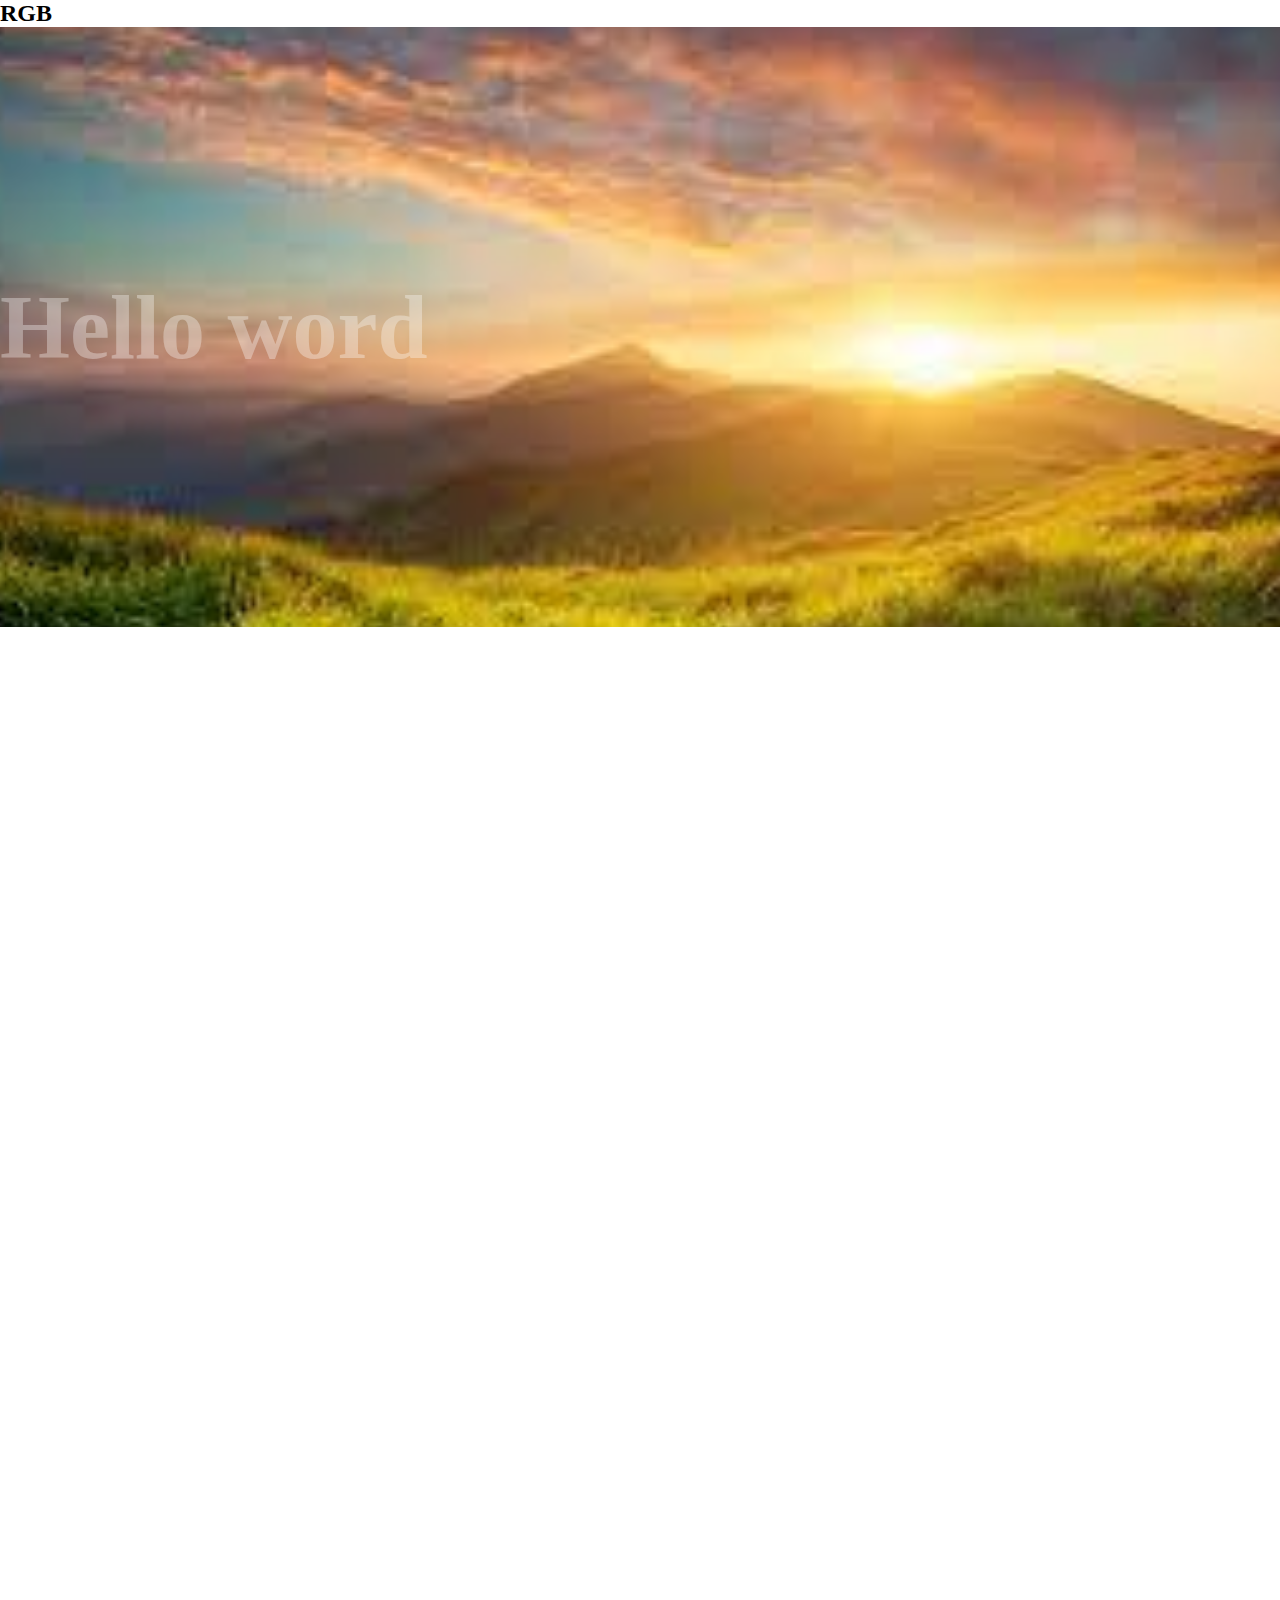
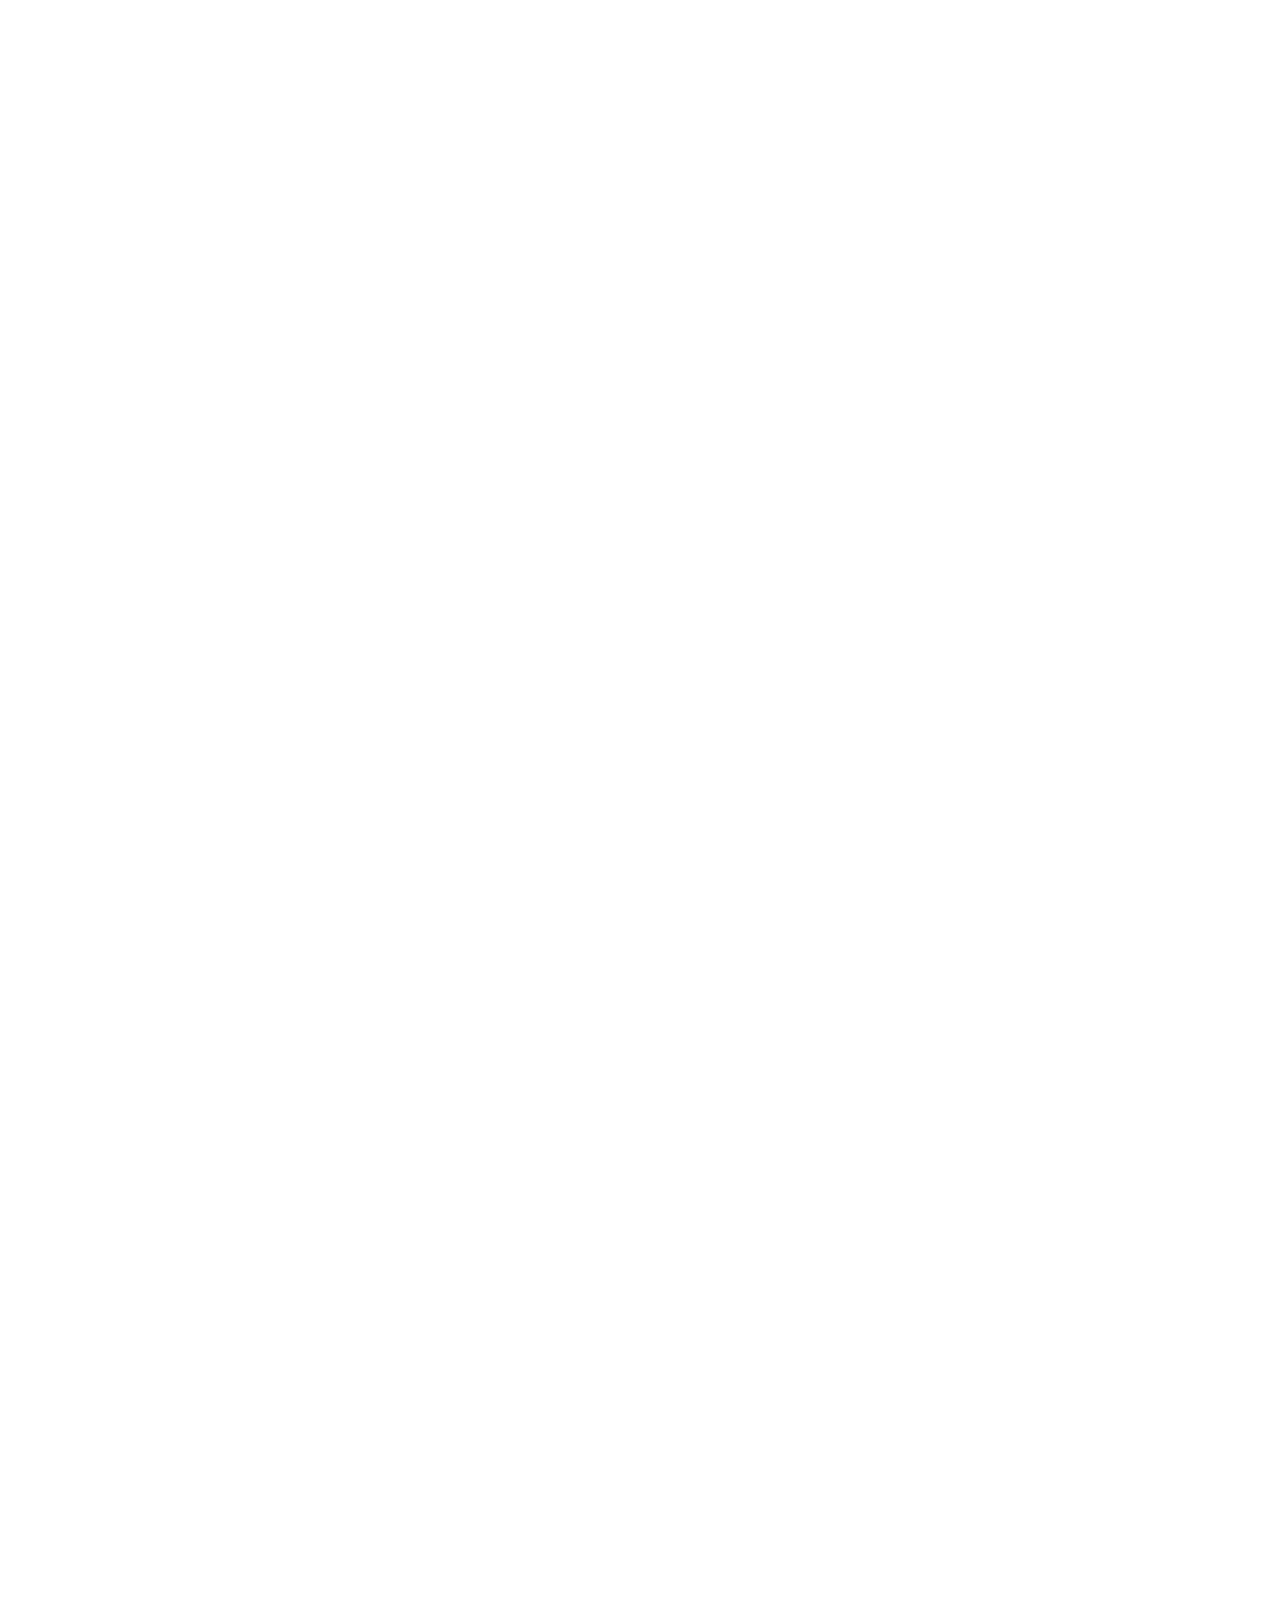
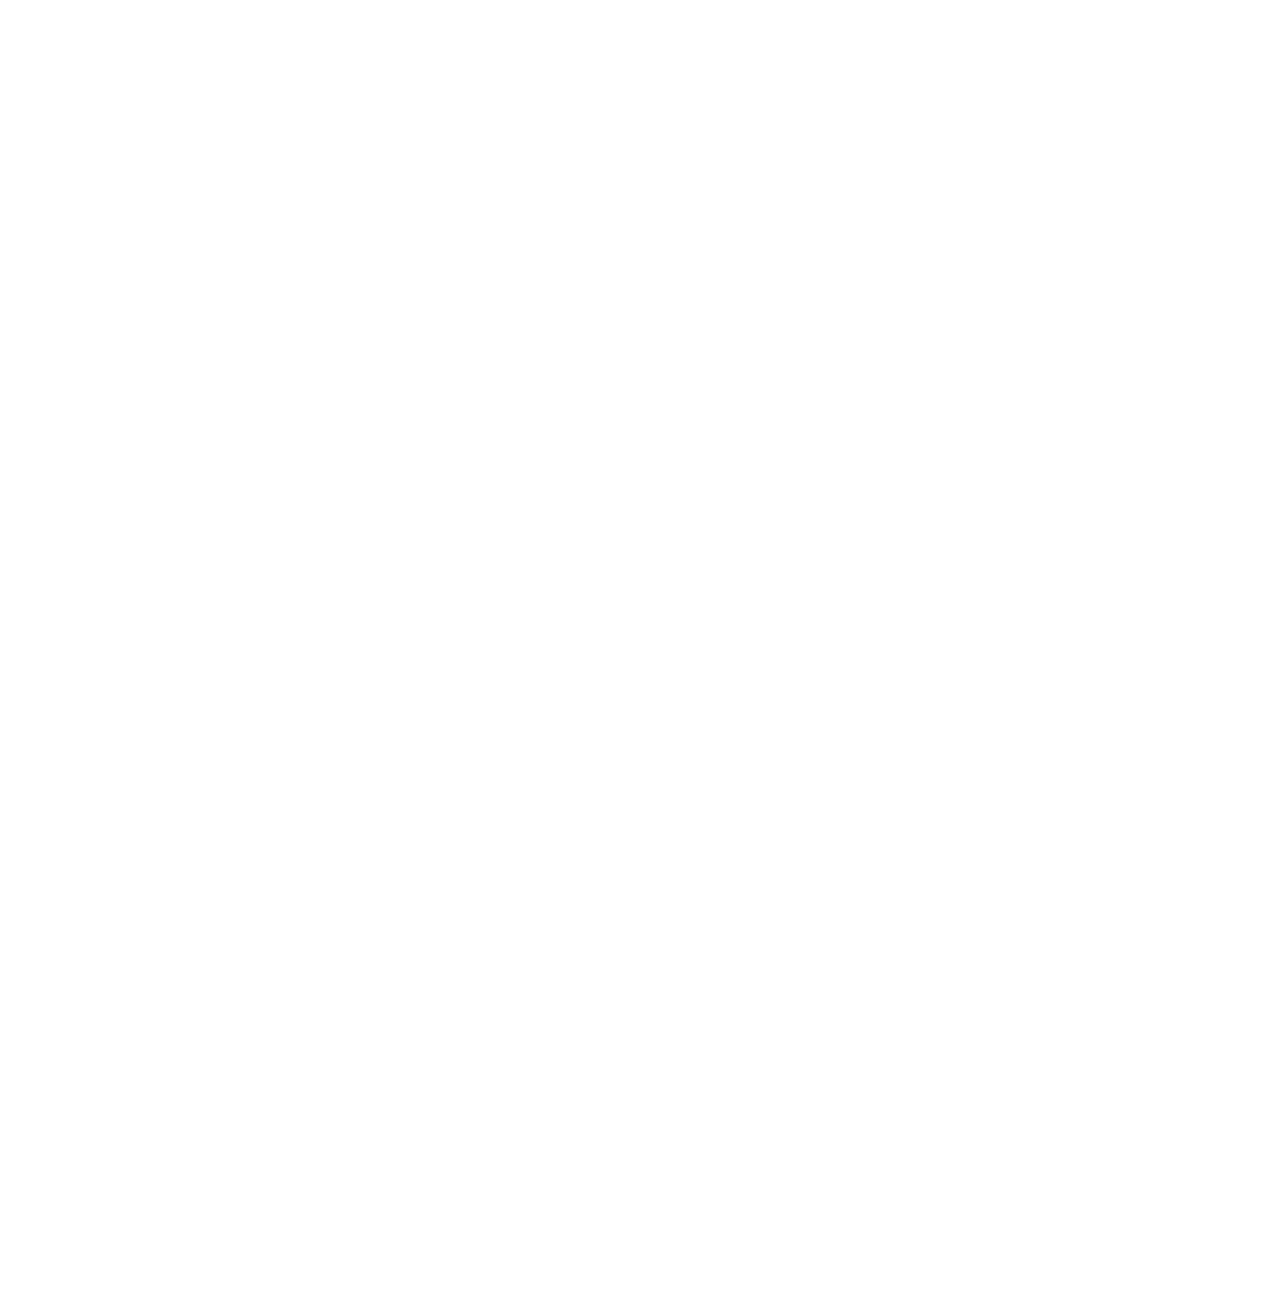
<file: class-work/index.html>
<!DOCTYPE html>
<html lang="en">
<head>
    <meta charset="UTF-8">
    <meta name="viewport" content="width=device-width, initial-scale=1.0">
    <title>Document</title>
    <link rel="stylesheet" href="./style/main.css">
</head>
<body>
    <h2 class="title">RGB</h2>
    <div class="banner">
        <h1>Hello word</h1>
    </div>
</body>
</html>
</file>
<file: class-work/style/main.css>
*{
    padding: 0;
    margin: 0;
    box-sizing: border-box;
}
.banner{
    width: 100%;
    height: 600px;

    display: flex;
    align-items: center;

    background: pink;

/* 
    background-image: url(../assets/1.jpg);
    background-repeat: no-repeat;
    background-position: center;
    background-size: cover;
    background-attachment: fixed; */
    background: url(../assets/1.jpg) no-repeat center/cover fixed;
}
.banner h1{
    font-size: 90px;
    color: #fff5;
}
 body{
    min-height: 500vh;
}
</file>
